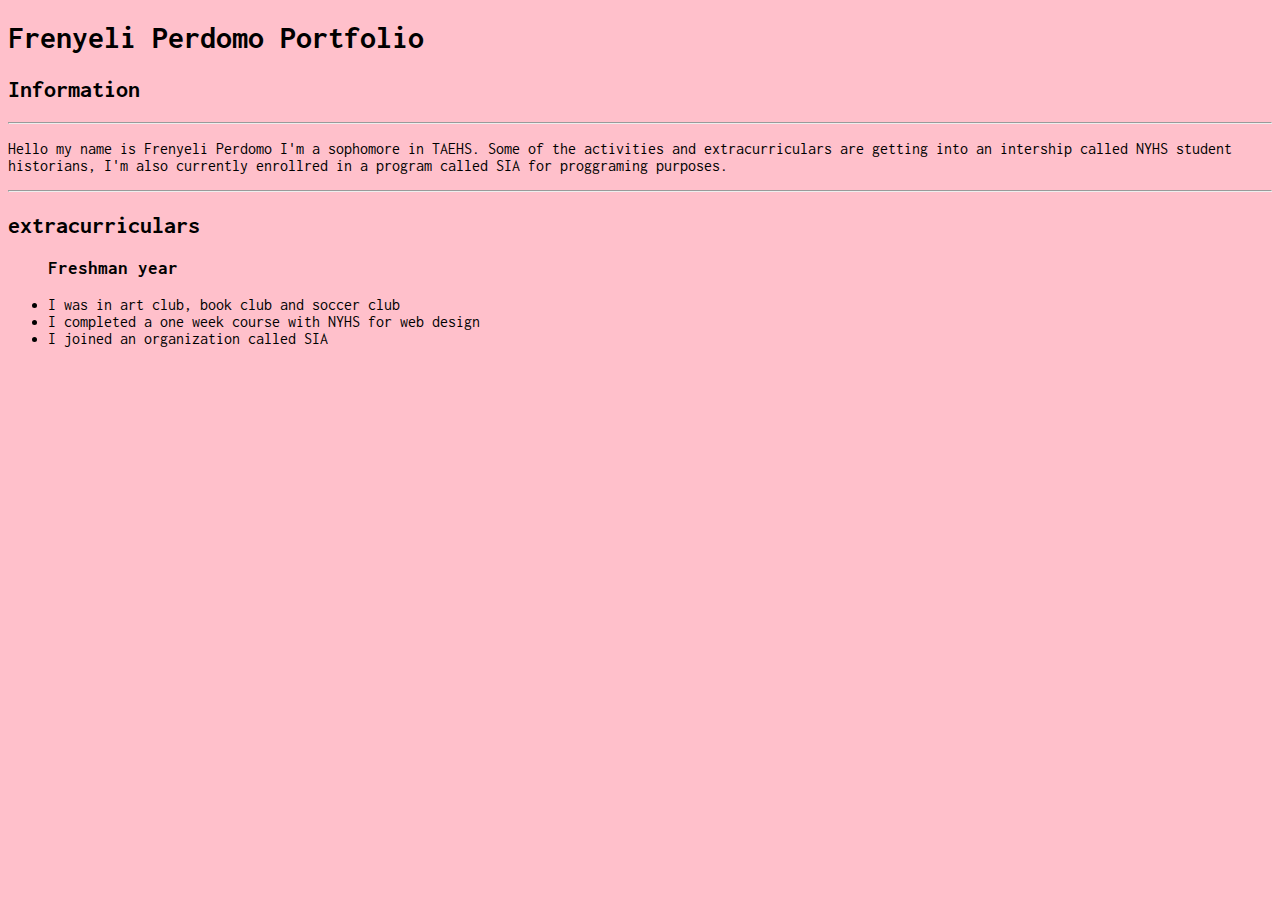
<file: index.html>
<!DOCTYPE html>
<html>
  <style>
    @import url('https://fonts.googleapis.com/css2?family=Inconsolata:wght@200..900&display=swap');
    </style>
    
   <link rel="stylesheet" href="styles.css">
  <head>
    <title>Frenyeli Perdomo portfolio</title>
  </head>
<body>
  
  <h1>Frenyeli Perdomo Portfolio</h1>
  <h2>Information</h2><hr>

  <p>Hello my name is Frenyeli Perdomo I'm a sophomore in TAEHS. 
  Some of the activities and extracurriculars are getting into an intership called NYHS student historians, I'm also 
  currently enrollred in a program called SIA for proggraming purposes.</p><hr>

  <h2>extracurriculars</h2>
  <ul>
    <h3>Freshman year</h3>
    <li> I was in art club, book club and soccer club</li>
    <li> I completed a one week course with NYHS for web design </li>
    <li>I joined an organization called SIA</li>
  </ul>
  
</body>
  
</html>
</file>
<file: styles.css>
body{

background-color: pink;
  font-family: Inconsolata;
}
</file>
